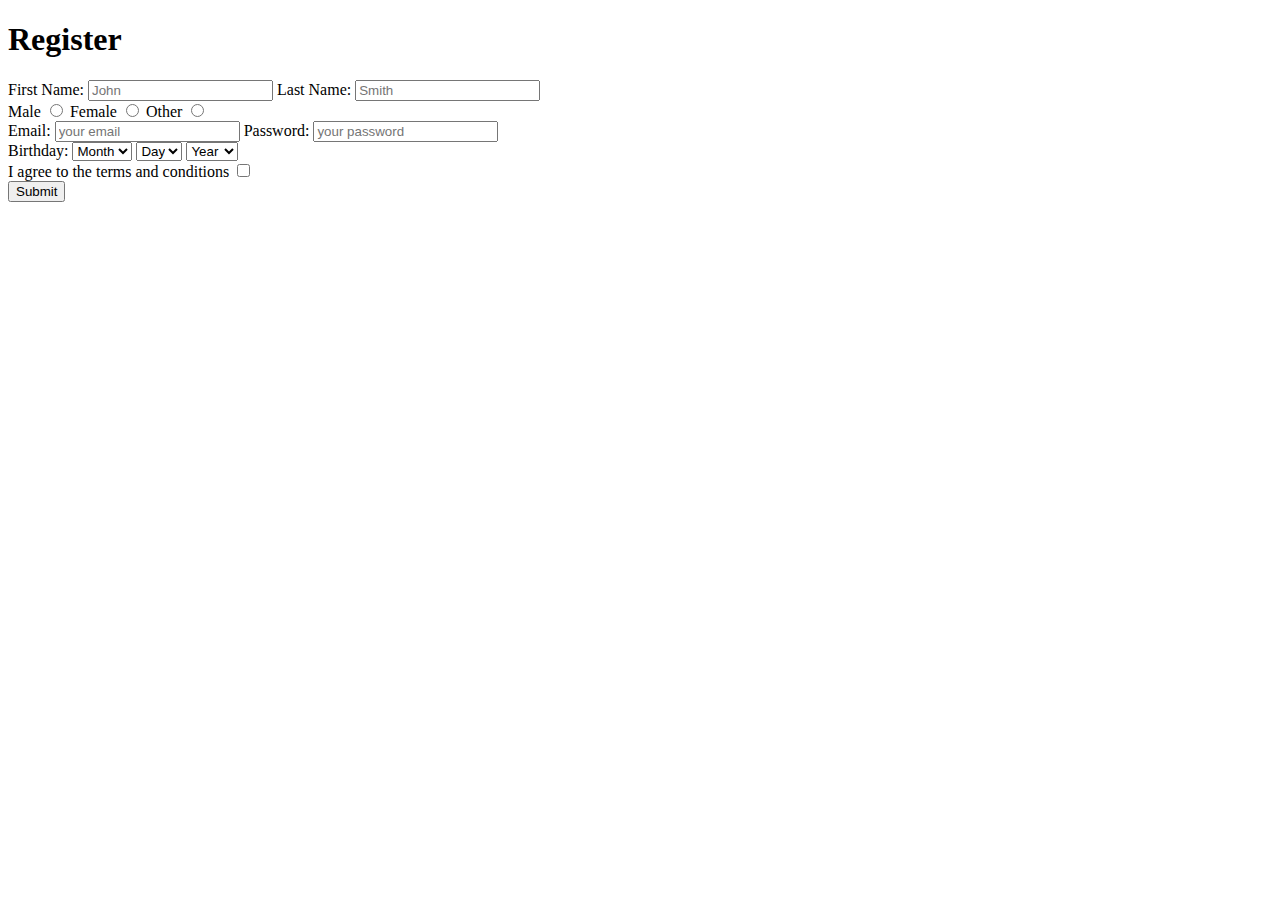
<file: form/FormSolution.html>
<!DOCTYPE html>
<html>
<head>
  <title>Complete Form Solution</title>
</head>
<body>

  <h1>Register</h1>

  <form>
    <div>
      <label for="first-name">First Name:</label>
      <input type="text" name="first-name" id="first-name" placeholder="John" required />
      <label for="last-name">Last Name:</label>
      <input type="text" name="last-name" id="last-name" placeholder="Smith" required />
    </div>
    
     <div>
        <label for="radio-choice-1">Male</label>
        <input type="radio" name="radio-choice" id="radio-choice-1" value="choice-1" />

        <label for="radio-choice-2">Female</label>
        <input type="radio" name="radio-choice" id="radio-choice-2" value="choice-2" />

       <label for="radio-choice-3">Other</label>
        <input type="radio" name="radio-choice" id="radio-choice-3" value="choice-3" />
     </div>

    <div>
      <label for="email">Email:</label>
      <input type="email" name="email" id="email" required placeholder="your email">

      <label for="password">Password:</label>
      <input type="password" name="password" id="password" pattern=".{5,10}" placeholder="your password" required title="5 to 10 characters">
    </div>

  <!-- WARNING! DANGER! CAUTION! -->
  <!-- DATE PICKER CRAZINESS BELOW!!!! -->
    <div>
      <!-- Normally we'd have a label for each field, but since these 3 select drop downs go together, we'll just use one and make it match up to the first select field (month) -->
      <label for="select-choice">Birthday:</label>
      <select name="select-choice" id="select-choice">
        <option value="0" selected disabled>Month</option>
        <option value="january">Jan</option>
        <option value="february">Feb</option>
        <option value="march">Mar</option>
        <option value="april">Apr</option>
        <option value="may">May</option>
        <option value="june">Jun</option>
        <option value="july">Jul</option>
        <option value="august">Aug</option>
        <option value="september">Sep</option>
        <option value="october">Oct</option>
        <option value="november">Nov</option>
        <option value="december">Dec</option>
      </select>
      
      <select name="birthday-day" id="day">
        <option value="0" selected disabled>Day</option>
        <option value="1">1</option>
        <option value="2">2</option>
        <option value="3">3</option>
        <option value="4">4</option>
        <option value="5">5</option>
        <option value="6">6</option>
        <option value="7">7</option>
        <option value="8">8</option>
        <option value="9">9</option>
        <option value="10">10</option>
        <option value="11">11</option>
        <option value="12">12</option>
        <option value="13">13</option>
        <option value="14">14</option>
        <option value="15">15</option>
        <option value="16">16</option>
        <option value="17">17</option>
        <option value="18">18</option>
        <option value="19">19</option>
        <option value="20">20</option>
        <option value="21">21</option>
        <option value="22">22</option>
        <option value="23">23</option>
        <option value="24">24</option>
        <option value="25">25</option>
        <option value="26">26</option>
        <option value="27">27</option>
        <option value="28">28</option>
        <option value="29">29</option>
        <option value="30">30</option>
        <option value="31">31</option>
      </select>
      
      <select name="birthday-year" id="year">
        <option value="0" selected disabled>Year</option>
        <option value="2015">2015</option>
        <option value="2014">2014</option>
        <option value="2013">2013</option>
        <option value="2012">2012</option>
        <option value="2011">2011</option>
        <option value="2010">2010</option>
        <option value="2009">2009</option>
        <option value="2008">2008</option>
        <option value="2007">2007</option>
        <option value="2006">2006</option>
        <option value="2005">2005</option>
        <option value="2004">2004</option>
        <option value="2003">2003</option>
        <option value="2002">2002</option>
        <option value="2001">2001</option>
        <option value="2000">2000</option>
        <option value="1999">1999</option>
        <option value="1998">1998</option>
        <option value="1997">1997</option>
        <option value="1996">1996</option>
        <option value="1995">1995</option>
        <option value="1994">1994</option>
        <option value="1993">1993</option>
        <option value="1992">1992</option>
        <option value="1991">1991</option>
        <option value="1990">1990</option>
        <option value="1989">1989</option>
        <option value="1988">1988</option>
        <option value="1987">1987</option>
        <option value="1986">1986</option>
        <option value="1985">1985</option>
        <option value="1984">1984</option>
        <option value="1983">1983</option>
        <option value="1982">1982</option>
        <option value="1981">1981</option>
        <option value="1980">1980</option>
        <option value="1979">1979</option>
        <option value="1978">1978</option>
        <option value="1977">1977</option>
        <option value="1976">1976</option>
        <option value="1975">1975</option>
        <option value="1974">1974</option>
        <option value="1973">1973</option>
        <option value="1972">1972</option>
        <option value="1971">1971</option>
        <option value="1970">1970</option>
        <option value="1969">1969</option>
        <option value="1968">1968</option>
        <option value="1967">1967</option>
        <option value="1966">1966</option>
        <option value="1965">1965</option>
        <option value="1964">1964</option>
        <option value="1963">1963</option>
        <option value="1962">1962</option>
        <option value="1961">1961</option>
        <option value="1960">1960</option>
        <option value="1959">1959</option>
        <option value="1958">1958</option>
        <option value="1957">1957</option>
        <option value="1956">1956</option>
        <option value="1955">1955</option>
        <option value="1954">1954</option>
        <option value="1953">1953</option>
        <option value="1952">1952</option>
        <option value="1951">1951</option>
        <option value="1950">1950</option>
        <option value="1949">1949</option>
        <option value="1948">1948</option>
        <option value="1947">1947</option>
        <option value="1946">1946</option>
        <option value="1945">1945</option>
        <option value="1944">1944</option>
        <option value="1943">1943</option>
        <option value="1942">1942</option>
        <option value="1941">1941</option>
        <option value="1940">1940</option>
        <option value="1939">1939</option>
        <option value="1938">1938</option>
        <option value="1937">1937</option>
        <option value="1936">1936</option>
        <option value="1935">1935</option>
        <option value="1934">1934</option>
        <option value="1933">1933</option>
        <option value="1932">1932</option>
        <option value="1931">1931</option>
        <option value="1930">1930</option>
        <option value="1929">1929</option>
        <option value="1928">1928</option>
        <option value="1927">1927</option>
        <option value="1926">1926</option>
        <option value="1925">1925</option>
        <option value="1924">1924</option>
        <option value="1923">1923</option>
        <option value="1922">1922</option>
        <option value="1921">1921</option>
        <option value="1920">1920</option>
        <option value="1919">1919</option>
        <option value="1918">1918</option>
        <option value="1917">1917</option>
        <option value="1916">1916</option>
        <option value="1915">1915</option>
        <option value="1914">1914</option>
        <option value="1913">1913</option>
        <option value="1912">1912</option>
        <option value="1911">1911</option>
        <option value="1910">1910</option>
        <option value="1909">1909</option>
        <option value="1908">1908</option>
        <option value="1907">1907</option>
        <option value="1906">1906</option>
        <option value="1905">1905</option>
      </select>
    </div>

    <div>
      <label for="checkbox">I agree to the terms and conditions</label>
      <input type="checkbox" name="checkbox" id="checkbox" />
    </div>

    <div>
      <input type="submit" value="Submit" />
    </div>
  </form>  

</body>
</html>
</file>
